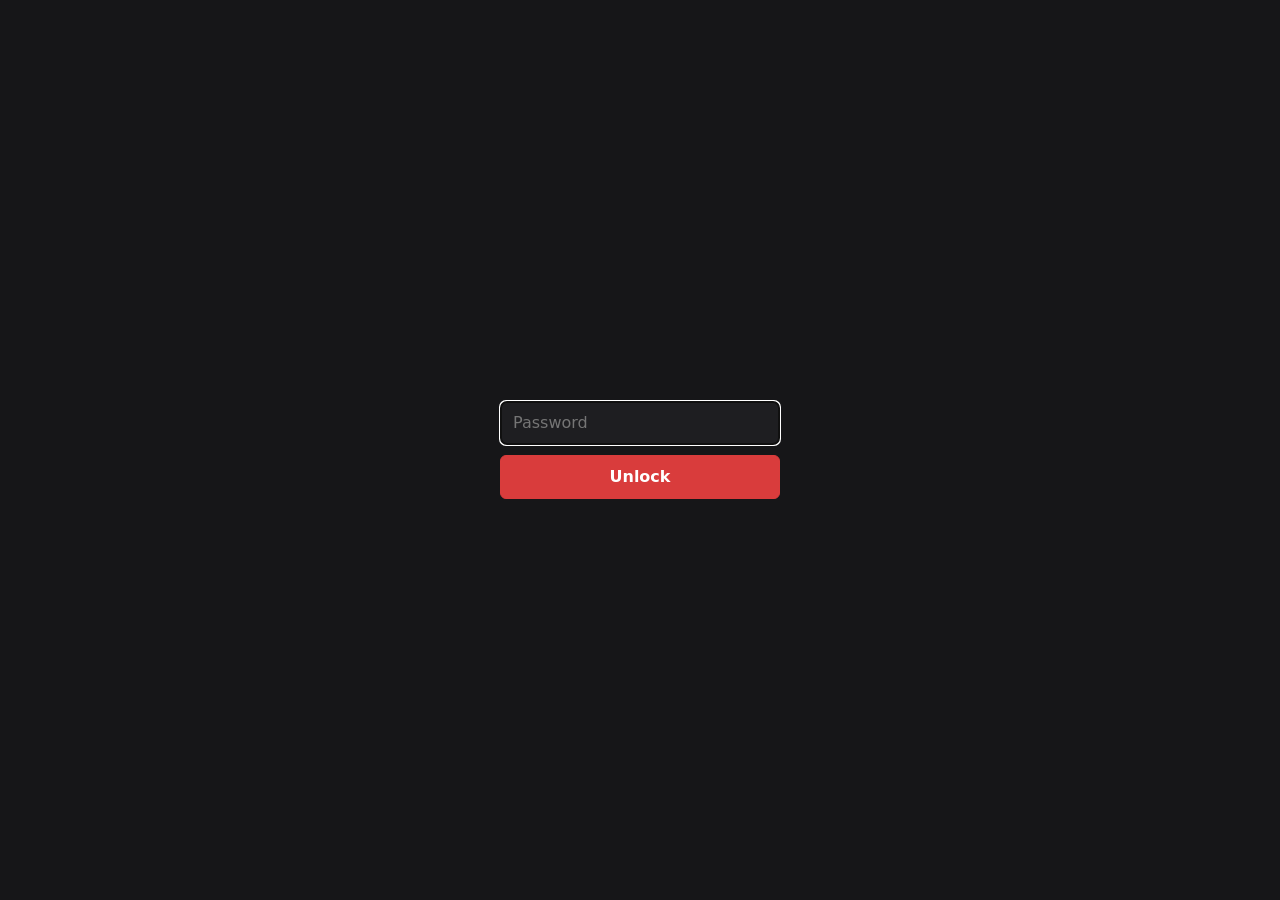
<file: index.html>
<!DOCTYPE html>
<html lang="en">
<head>
  <meta charset="utf-8">
  <meta name="viewport" content="width=device-width, initial-scale=1, viewport-fit=cover">
  <!-- cabworkdesign.com is closed behind a password (owner, 2026-11-27; Cabwork is now Kick & Crown, at
       kickandcrown.app). This page is the gate (gate.js); behind it is store/. The landing page it
       replaced is in this repo's history (main at a17ebf2). -->
  <meta http-equiv="Content-Security-Policy" content="default-src 'none'; script-src 'self'; style-src 'unsafe-inline'; base-uri 'none'; form-action 'none'; object-src 'none'; upgrade-insecure-requests">
  <meta name="robots" content="noindex, nofollow">
  <meta name="referrer" content="strict-origin-when-cross-origin">
  <title>Private</title>
  <meta name="theme-color" content="#161618">
  <style>
    html { background: #161618; color: #e9e6df; }
    body { margin: 0; min-height: 100vh; display: grid; place-items: center; font: 16px/1.4 system-ui, sans-serif; }
    form { display: grid; gap: 10px; width: min(280px, 80vw); }
    input, button { font: inherit; padding: 10px 12px; border-radius: 6px; border: 1px solid #45433f; background: #1e1e21; color: inherit; }
    button { background: #d93c3c; border-color: #d93c3c; color: #fff; font-weight: 600; cursor: pointer; }
    p { margin: 0; font-size: 14px; color: #ff8a8a; }
  </style>
  <script src="gate.js" data-form></script>
</head>
<body>
  <form id="gate">
    <input id="gate-pw" type="password" aria-label="Password" placeholder="Password" autocomplete="current-password" autofocus>
    <button type="submit">Unlock</button>
    <p id="gate-err" hidden>Wrong password</p>
  </form>
</body>
</html>
</file>
